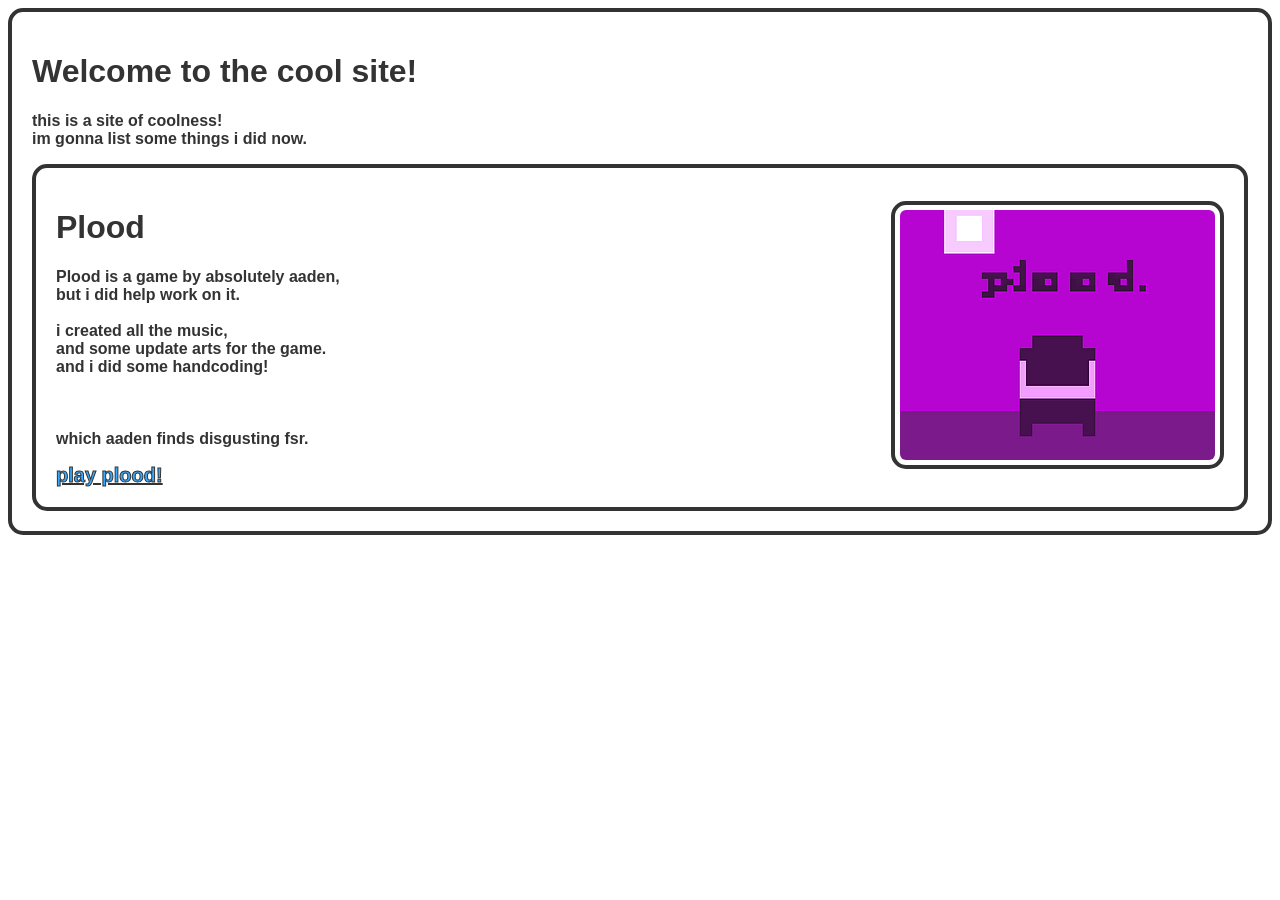
<file: index.html>
<!DOCTYPE html>
<html lang="en">
  <head>
    <meta charset="UTF-8" />
    <meta name="viewport" content="width=device-width, initial-scale=1.0" />
    <meta http-equiv="X-UA-Compatible" content="ie=edge" />
    <title>the cool site</title>
    <link rel="stylesheet" href="styles.css" />
  </head>
  <body>
    <div class="rounded-box">
      <h1 class="main-font">Welcome to the cool site!</h1>
      <p class="main-font">
        this is a site of coolness!<br />im gonna list some things i did now.
      </p>
      <div class="rounded-box-two">
        <div>
          <h1 class="main-font">Plood</h1>
          <p class="main-font">
            Plood is a game by absolutely aaden,<br />but i did help work on
            it.<br /><br />
            i created all the music,<br />
            and some update arts for the game.<br />and i did some
            handcoding!<br /><br /><br /><br />which aaden finds disgusting fsr.
          </p>
          <a
            href="https://jumplineofficial.itch.io/plood"
            target="_blank"
            class="link-font"
            >play plood!</a
          >
        </div>
        <div>
          <image src="IPwGzj.png" class="rounded-img"></image>
        </div>
      </div>
    </div>
  </body>
</html>
</file>
<file: styles.css>
.main-font {
  font-family: "Lexend", sans-serif;
  font-weight: 800;
  color: #333;
}

.link-font {
  font-family: "Lexend", sans-serif;
  font-weight: 800;
  font-size: 20px;
  color: #39a9fe;
  -webkit-text-stroke: 1px #333;
}

.rounded-box {
  border: 4px solid #333;
  border-radius: 15px; /* This rounds all four corners */
  padding: 20px;
  box-sizing: border-box;
}

.rounded-box-two {
  display: flex;
  flex-wrap: wrap;
  justify-content: space-between; /* This pushes the items apart */
  align-items: center; /* Optional: keeps text and image centered vertically */
  border: 4px solid #333;
  border-radius: 15px;
  padding: 20px;
  gap: 20px;
  box-sizing: border-box;
}

.rounded-img {
  border: 4px solid #333;
  border-radius: 15px; /* This rounds all four corners */
  padding: 5px;
  box-sizing: border-box;
}
</file>
